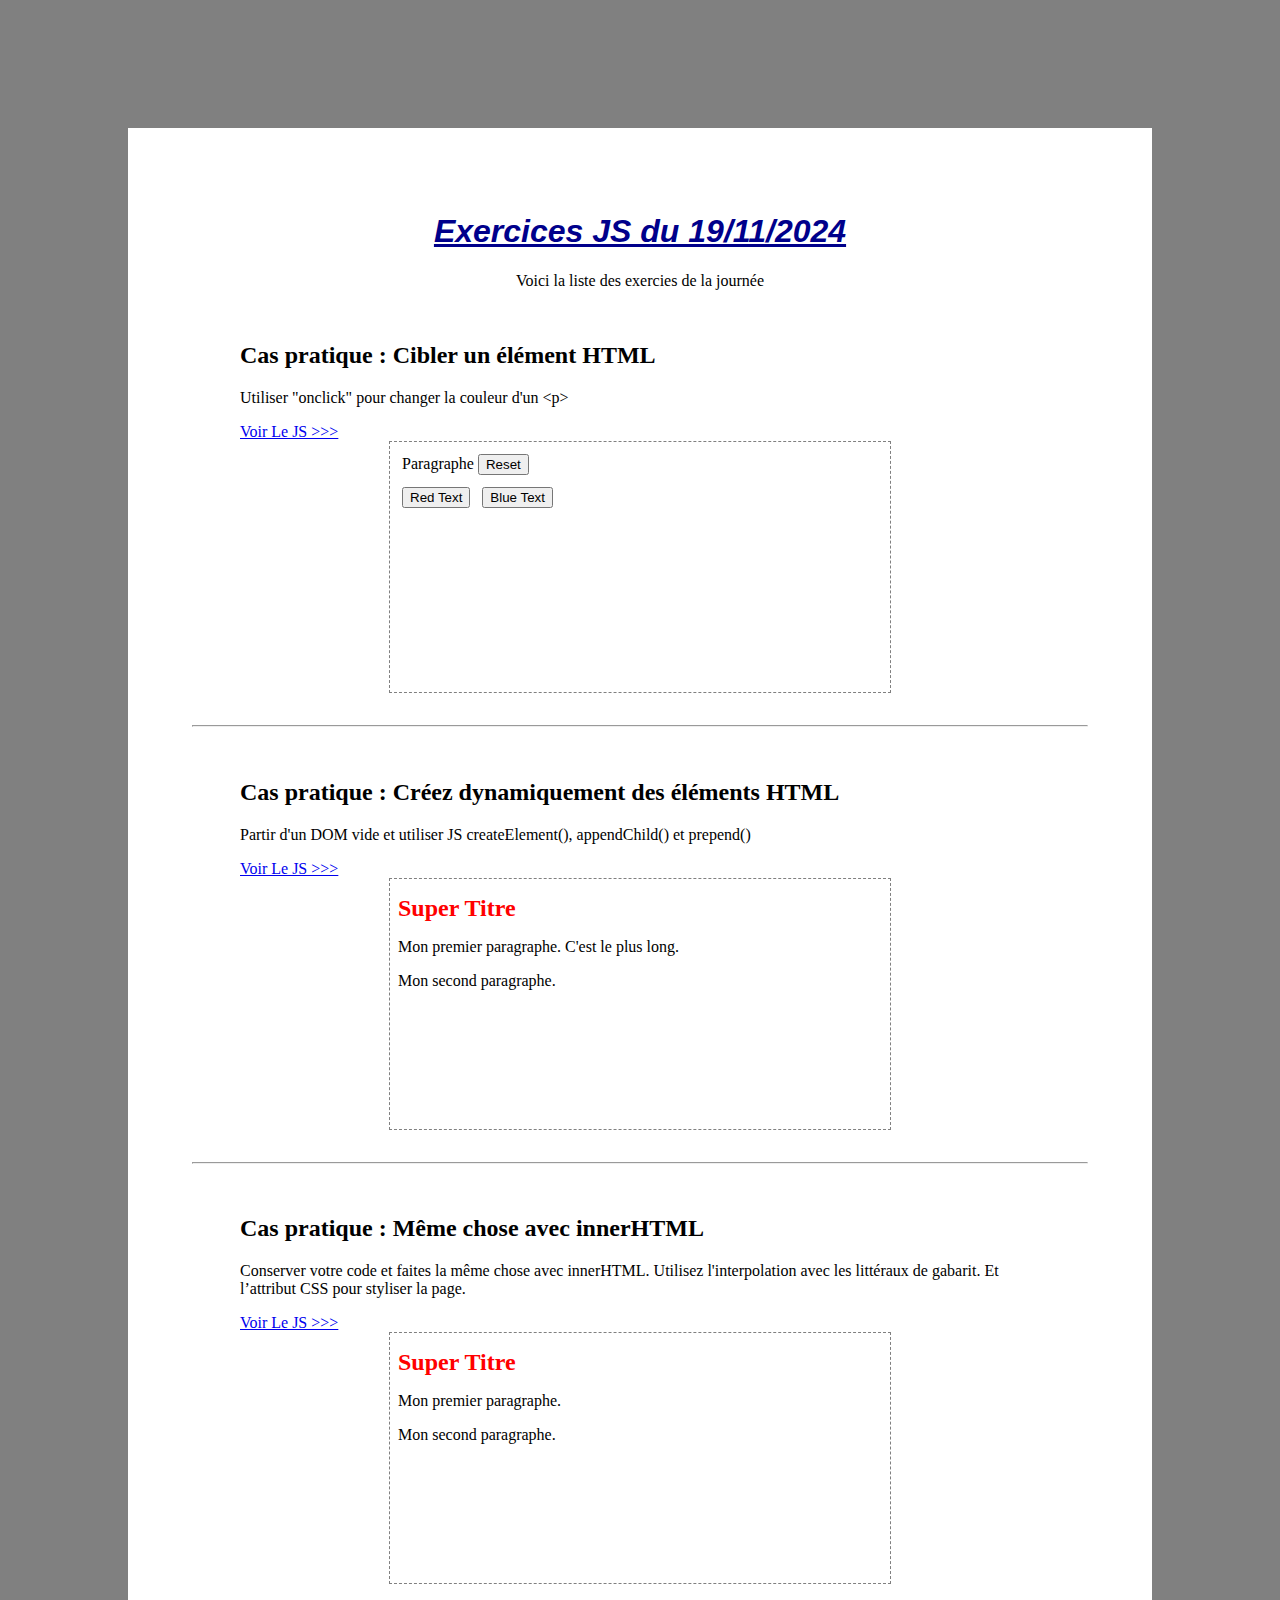
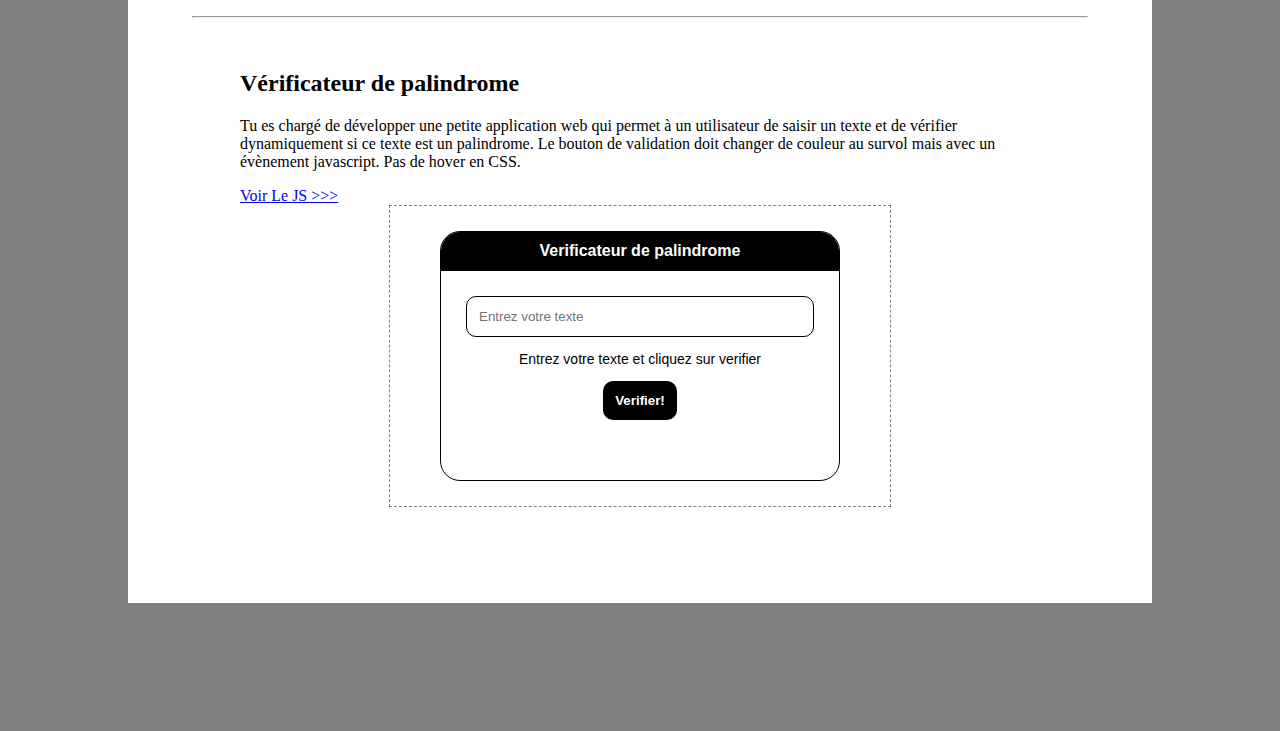
<file: S8-JS-J1/index.html>
<!DOCTYPE html>
<html lang="fr">
<head>
    <meta charset="UTF-8">
    <meta name="viewport" content="width=device-width, initial-scale=1.0">
    <title>Exo S8 J1 - AFEC</title>
    <link rel="shortcut icon" href="Favicon.webp" type="image/x-icon">
    <meta name="description" content="Page contenant tout les exercices JavaScript du 19/11/2024">
</head>
<body>
    <h1>Exercices JS du 19/11/2024</h1>
    <p>Voici la liste des exercies de la journée</p>
    <section>
        <div class="enonce">
            <h2>Cas pratique : Cibler un élément HTML</h2>
            <p>Utiliser "onclick" pour changer la couleur d'un &lt;p&gt;</p>
            <a href="./Exo1/script.js" target="_blank">Voir Le JS >>></a>
        </div>
        <iframe title="Exercice 1" src="./Exo1/index.html" width="500px" height="250px" frameborder="0"></iframe>
    </section>
    <hr>
    <section>
        <div class="enonce">
            <h2>Cas pratique : Créez dynamiquement des éléments HTML</h2>
            <p>Partir d'un DOM vide et utiliser JS createElement(), appendChild() et prepend()</p>
            <a href="./Exo2/script.js" target="_blank">Voir Le JS >>></a>
        </div>
        <iframe title="Exercice 2" src="./Exo2/index.html" width="500px" height="250px" frameborder="0"></iframe>
    </section>
    <hr>
    <section>
        <div class="enonce">
            <h2>Cas pratique : Même chose avec innerHTML</h2>
            <p>Conserver votre code et faites la même chose avec innerHTML. Utilisez l'interpolation avec les littéraux de gabarit. Et l’attribut CSS pour styliser la page.</p>
            <a href="./Exo3/script.js" target="_blank">Voir Le JS >>></a>
        </div>
        <iframe title="Exercice 3" src="./Exo3/index.html" width="500px" height="250px" frameborder="0"></iframe>
    </section>
    <hr>
    <section>
        <div class="enonce">
            <h2>Vérificateur de palindrome</h2>
            <p>Tu es chargé de développer une petite application web qui permet à un utilisateur de saisir un texte et de vérifier dynamiquement si ce texte est un palindrome. Le bouton de validation doit changer de couleur au survol mais avec un évènement javascript. Pas de hover en CSS.</p>
            <a href="./Exo4/script.js" target="_blank">Voir Le JS >>></a>
        </div>
        <iframe title="Exercice 4" src="./Exo4/index.html" width="500px" height="300px" frameborder="0"></iframe>
    </section>
    
    <style>
        html{
            background-color: grey;
        }
        body{
            margin: 128px;
            padding: 64px;
            background-color: white;
        }
        body > p{
            text-align: center;
        }
        h1{
            color: darkblue;
            text-align: center;
            font-family: sans-serif;
            text-decoration: underline;
            font-style: italic;
        }
        section {
            display: flex;
            flex-direction: column;
            justify-content: space-around;
            align-items: center;
            margin: 32px;
        }
        section > div > p{
            width: 800px
        }
        iframe {
            border: 1px grey dashed;
        }
        .enonce {
            flex: 1;
        }


    </style>
</body>
</html>
</file>
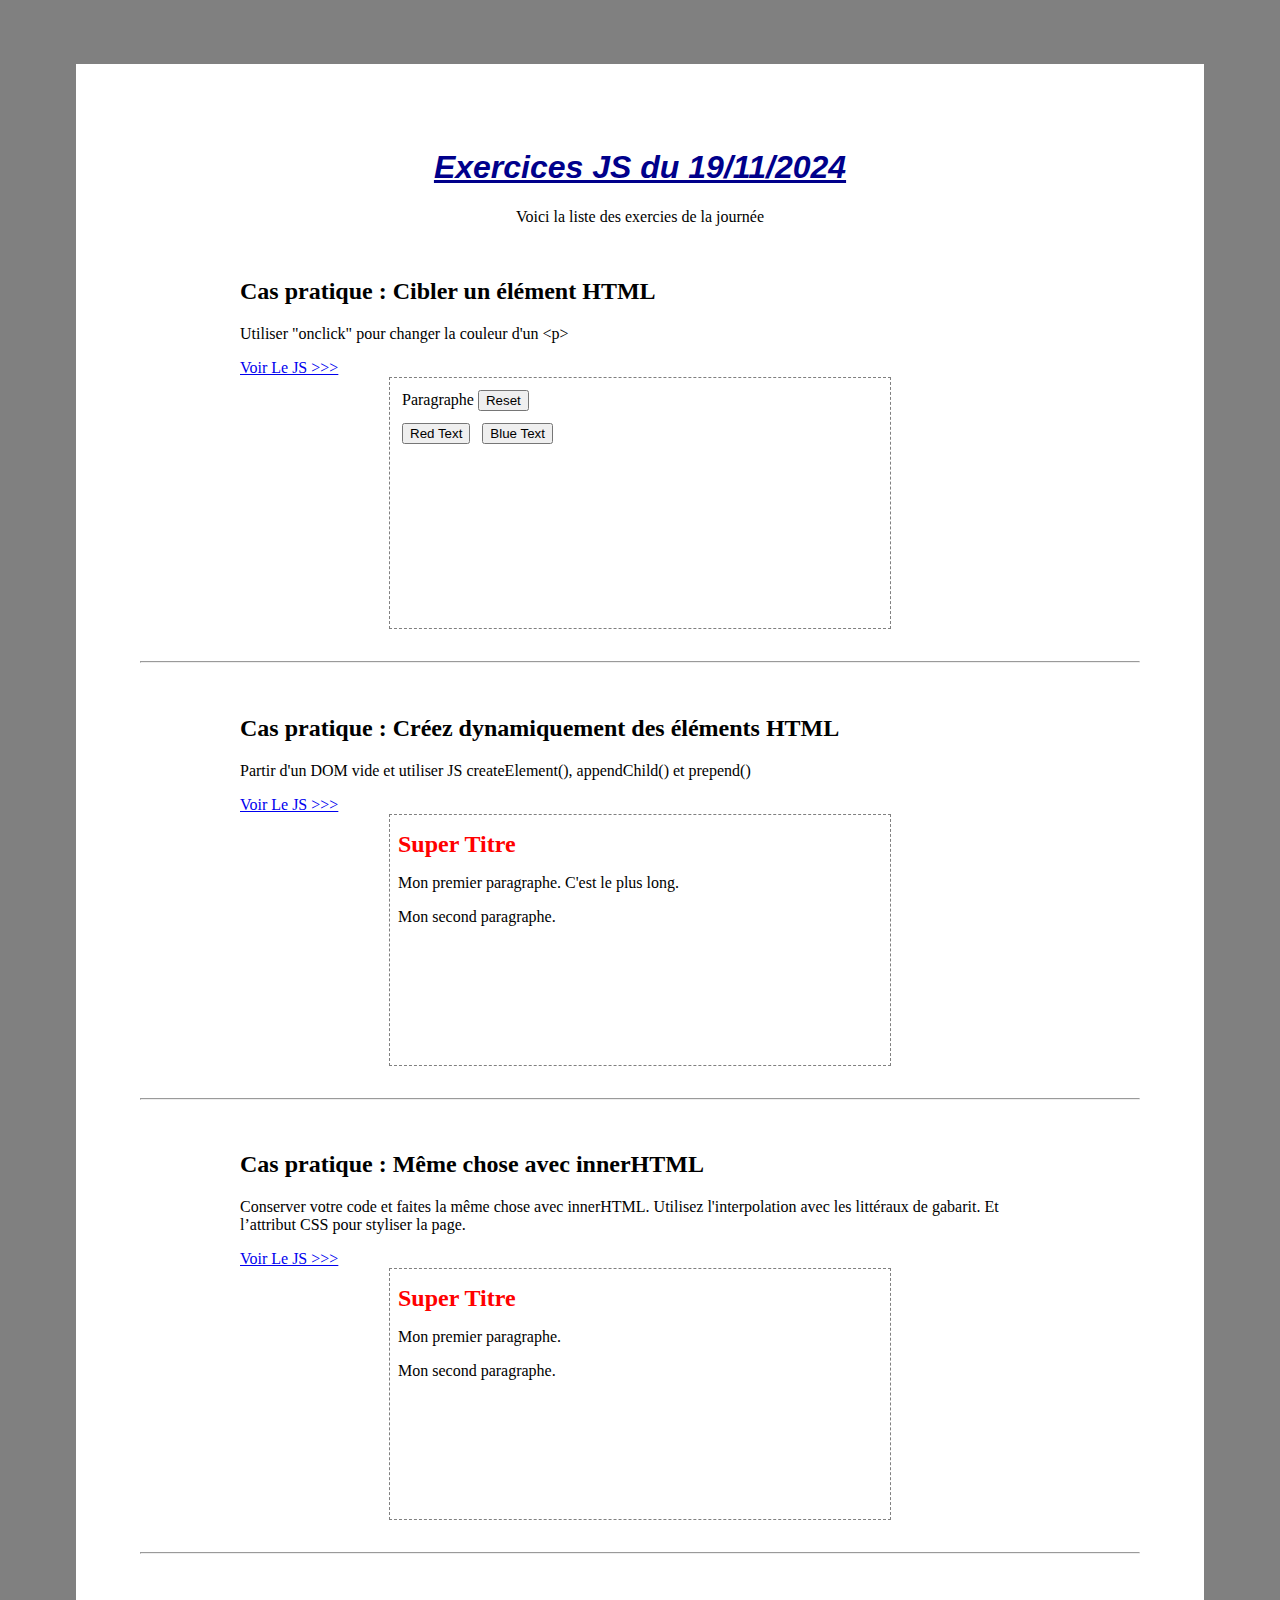
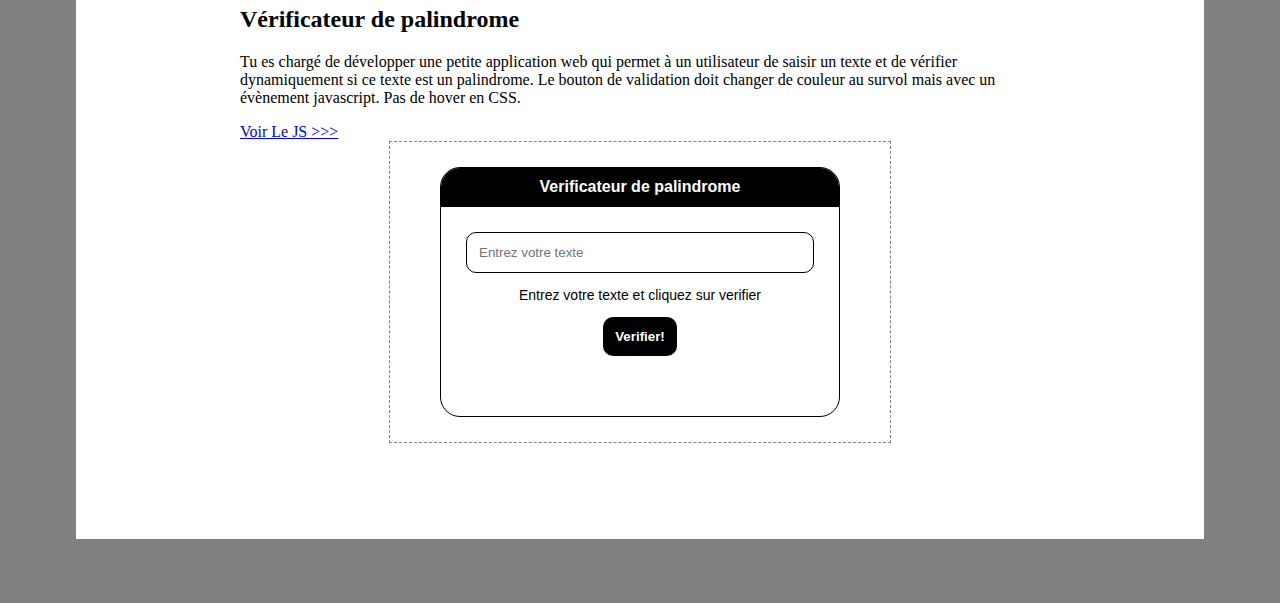
<file: S8-JS-J2-DOM/index.html>
<!DOCTYPE html>
<html lang="fr">
<head>
    <meta charset="UTF-8">
    <meta name="viewport" content="width=device-width, initial-scale=1.0">
    <title>Exo S8 J1 - AFEC</title>
    <link rel="shortcut icon" href="Favicon.webp" type="image/x-icon">
    <meta name="description" content="Page contenant tout les exercices JavaScript du 19/11/2024">
</head>
<body>
    <h1>Exercices JS du 19/11/2024</h1>
    <p>Voici la liste des exercies de la journée</p>
    <section>
        <div class="enonce">
            <h2>Cas pratique : Cibler un élément HTML</h2>
            <p>Utiliser "onclick" pour changer la couleur d'un &lt;p&gt;</p>
            <a href="./Exo1/script.js" target="_blank">Voir Le JS >>></a>
        </div>
        <iframe title="Exercice 1" src="./Exo1/index.html" width="500px" height="250px" frameborder="0"></iframe>
    </section>
    <hr>
    <section>
        <div class="enonce">
            <h2>Cas pratique : Créez dynamiquement des éléments HTML</h2>
            <p>Partir d'un DOM vide et utiliser JS createElement(), appendChild() et prepend()</p>
            <a href="./Exo2/script.js" target="_blank">Voir Le JS >>></a>
        </div>
        <iframe title="Exercice 2" src="./Exo2/index.html" width="500px" height="250px" frameborder="0"></iframe>
    </section>
    <hr>
    <section>
        <div class="enonce">
            <h2>Cas pratique : Même chose avec innerHTML</h2>
            <p>Conserver votre code et faites la même chose avec innerHTML. Utilisez l'interpolation avec les littéraux de gabarit. Et l’attribut CSS pour styliser la page.</p>
            <a href="./Exo3/script.js" target="_blank">Voir Le JS >>></a>
        </div>
        <iframe title="Exercice 3" src="./Exo3/index.html" width="500px" height="250px" frameborder="0"></iframe>
    </section>
    <hr>
    <section>
        <div class="enonce">
            <h2>Vérificateur de palindrome</h2>
            <p>Tu es chargé de développer une petite application web qui permet à un utilisateur de saisir un texte et de vérifier dynamiquement si ce texte est un palindrome. Le bouton de validation doit changer de couleur au survol mais avec un évènement javascript. Pas de hover en CSS.</p>
            <a href="./Exo4/script.js" target="_blank">Voir Le JS >>></a>
        </div>
        <iframe title="Exercice 4" src="./Exo4/index.html" width="500px" height="300px" frameborder="0"></iframe>
    </section>
    <style>
        html{
            background-color: grey;
        }
        body{
            margin: 64px auto 64px auto;
            padding: 64px;
            background-color: white;
            max-width: 1000px;
        }
        body > p{
            text-align: center;
        }
        h1{
            color: darkblue;
            text-align: center;
            font-family: sans-serif;
            text-decoration: underline;
            font-style: italic;
        }
        section {
            display: flex;
            flex-direction: column;
            justify-content: space-around;
            align-items: center;
            margin: 32px;
        }
        section > div > p{
            width: 800px
        }
        iframe {
            border: 1px grey dashed;
        }
        .enonce {
            flex: 1;
        }


    </style>
</body>
</html>
</file>
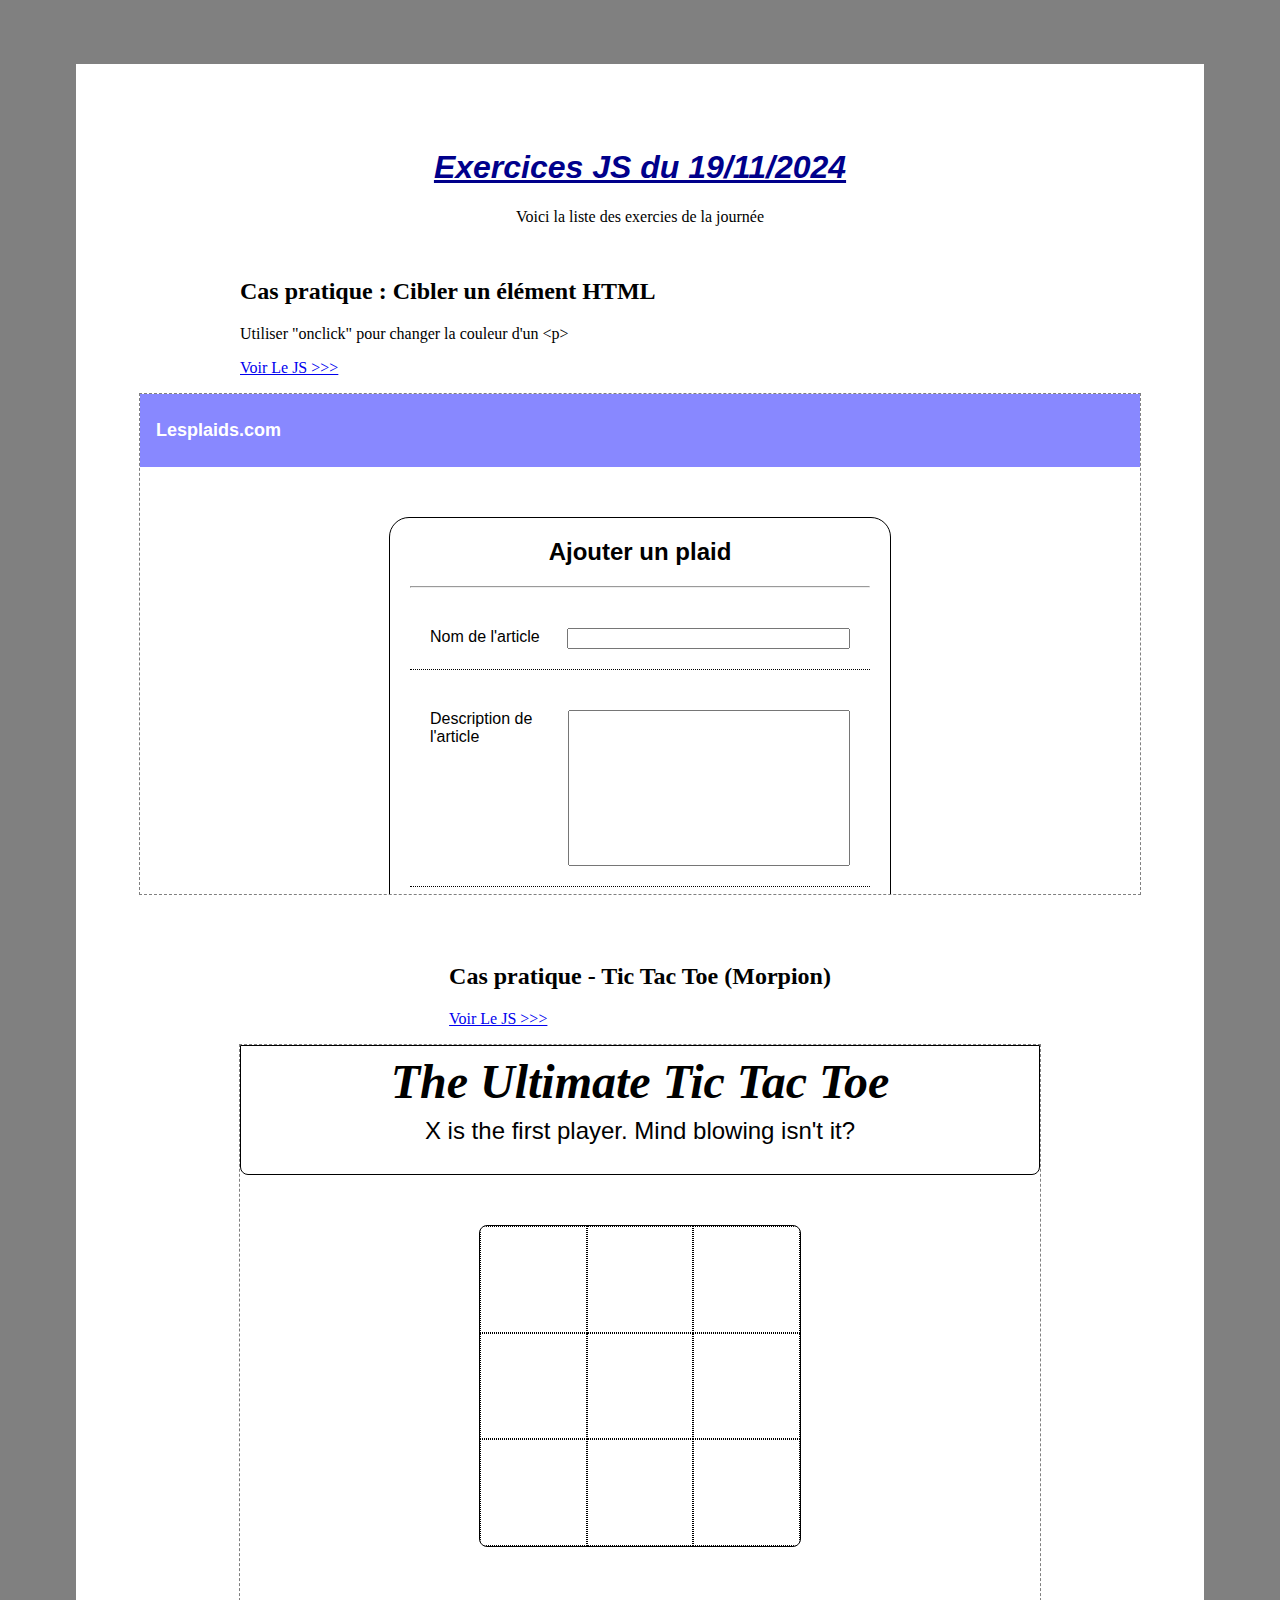
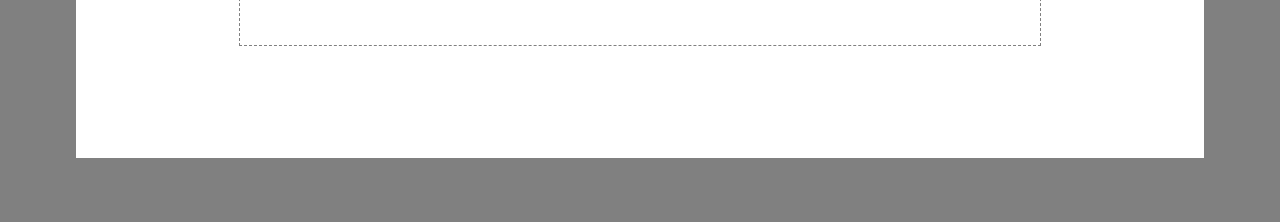
<file: S8-JS-J3-ForumTicTacToe/index.html>
<!DOCTYPE html>
<html lang="fr">
<head>
    <meta charset="UTF-8">
    <meta name="viewport" content="width=device-width, initial-scale=1.0">
    <title>Exo S8 J1 - AFEC</title>
    <link rel="shortcut icon" href="Favicon.webp" type="image/x-icon">
    <meta name="description" content="Page contenant tout les exercices JavaScript du 19/11/2024">
</head>
<body>
    <h1>Exercices JS du 19/11/2024</h1>
    <p>Voici la liste des exercies de la journée</p>
    <section>
        <div class="enonce">
            <h2>Cas pratique : Cibler un élément HTML</h2>
            <p>Utiliser "onclick" pour changer la couleur d'un &lt;p&gt;</p>
            <a href="./Exo1/script.js" target="_blank">Voir Le JS >>></a>
        </div>
        <iframe title="Exercice 1" src="./Exo1/index.html" width="1000px" height="500px" frameborder="0"></iframe>
    </section>
    <section>
        <div class="enonce">
            <h2>Cas pratique - Tic Tac Toe (Morpion)</h2>
            <a href="./Exo2/script.js" target="_blank">Voir Le JS >>></a>
        </div>
        <iframe title="Exercice 2" src="./Exo2/index.html" width="800px" height="600px" frameborder="0"></iframe>
    </section>
    <style>
        html{
            background-color: grey;
        }
        body{
            margin: 64px auto 64px auto;
            padding: 64px;
            background-color: white;
            max-width: 1000px;
        }
        body > p{
            text-align: center;
        }
        h1{
            color: darkblue;
            text-align: center;
            font-family: sans-serif;
            text-decoration: underline;
            font-style: italic;
        }
        section {
            display: flex;
            flex-direction: column;
            justify-content: space-around;
            align-items: center;
            margin: 32px;
        }
        section > div > p{
            width: 800px
        }
        iframe {
            border: 1px grey dashed;
            margin: 16px;
        }
        .enonce {
            flex: 1;
        }


    </style>
</body>
</html>
</file>
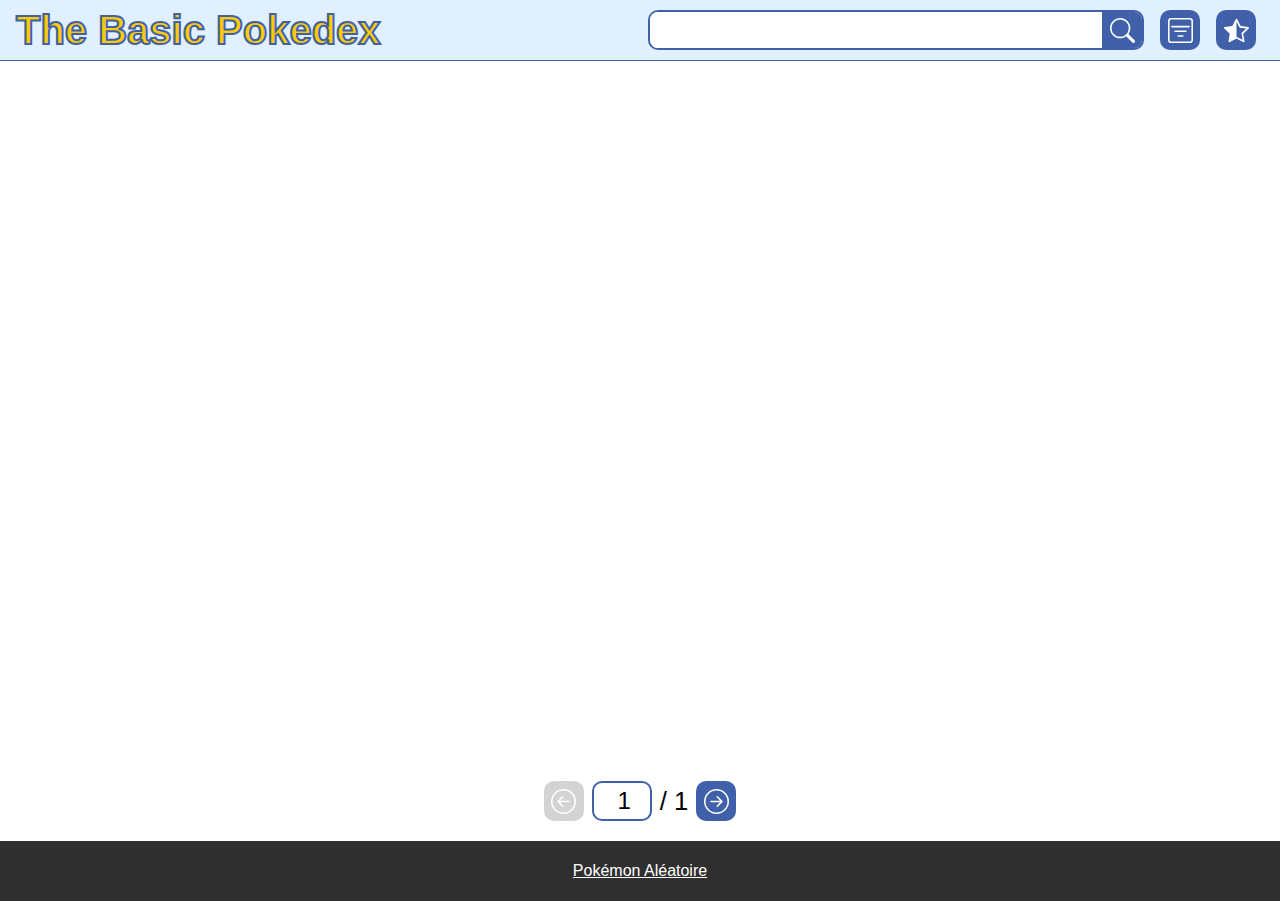
<file: S9-JS-J1-Pokemon/index.html>
<!DOCTYPE html>
<html lang="fr">
<head>
    <title>The Basic Pokedex</title>
    <meta charset="UTF-8">
    <meta name="viewport" content="width=device-width, initial-scale=1.0">
    <meta name="description" content="Un exercice pokédex en JavaScript pour utiliser une api.">
    <link rel="stylesheet" href="style.css">
    <link rel="shortcut icon" href="./images/Favicon-1.webp" type="image/x-icon">
    <script src="./pokemonScript.js" defer></script>
</head>
<body>
    <header>
       <p class="HeaderMainText">The Basic Pokedex</p>
       <div class="HeaderDiv">
            <div class="HeaderSearchBar"><input id="SearchBar" type="text"><button id="SearchButton"><img class="ButtonIcon" src="./icons/search.svg" alt="Bouton de recherche"></button></div>
            <div class="HeaderFilterButton">
                <button id="FiltersButton"><img class="ButtonIcon" src="./icons/filter-square.svg" alt="Bouton de filtres"></button>
                <form id="FiltersMenu" method="post"  style="display: none;">
                    <p>Ordoner par :</p>
                    <div><input type="radio" name="OrderBy" id="OrderById" value="OrderById" checked><label for="OrderById">Id</label></div>
                    <div><input type="radio" name="OrderBy" id="OrderByName" value="OrderByName"><label for="OrderByName">Alphabétique</label></div>
                    
                    <p>Filter par type :</p>
                    <select name="FilterType" id="FilterType">
                        <option value="FilterAll" selected>Tous</option>
                        <option value="FilterNormal">Normal</option>
                        <option value="FilterCombat">Combat</option>
                        <option value="FilterVol">Vol</option>
                        <option value="FilterPoison">Poison</option>
                        <option value="FilterSol">Sol</option>
                        <option value="FilterRoche">Roche</option>
                        <option value="FilterInsecte">Insecte</option>
                        <option value="FilterSpectre">Spectre</option>
                        <option value="FilterAcier">Acier</option>
                        <option value="FilterFeu">Feu</option>
                        <option value="FilterPlante">Plante</option>
                        <option value="FilterÉlectrik">Électrik</option>
                        <option value="FilterPsy">Psy</option>
                        <option value="FilterGlace">Glace</option>
                        <option value="FilterDragon">Dragon</option>
                        <option value="FilterTénèbres">Ténèbres</option>
                        <option value="FilterFée">Fée</option>
                    </select>
                    <button type="submit">Filtrer</button>
                </form>
            </div>
            <div class="HeaderFavoriteButton"><button id="Favorite"><img class="ButtonIcon" src="./icons/star-half.svg" alt="Bouton des Favoris"></button></div>
       </div>
    </header>
    <main>
        <h1 id="ListTitle"></h1>
        <section id="CardList"></section>
        <section class="PokemonDetails" id="Details" style="display: none">
            <img class="DetailsClose" id="CloseWindowButton" src="./icons/x-circle-fill.svg" alt="Icône fermer la fenêtre">
        </section>
        <section class="PageButtons">
            <button id="PageLeft"><img class="ButtonIcon" src="./icons/arrow-left-circle.svg" alt="Bouton des Favoris"></button>
            <input id="PageNumber" type="number" min="1">
            <span id="PageTotal">/ 1</span>
            <button id="PageRight"><img class="ButtonIcon" src="./icons/arrow-right-circle.svg" alt="Bouton des Favoris"></button>
        </section>
    </main>
    <footer>
        <p class="FooterLink" id="RandomPokemon">Pokémon Aléatoire</p>
    </footer>
</body>
</html>
</file>
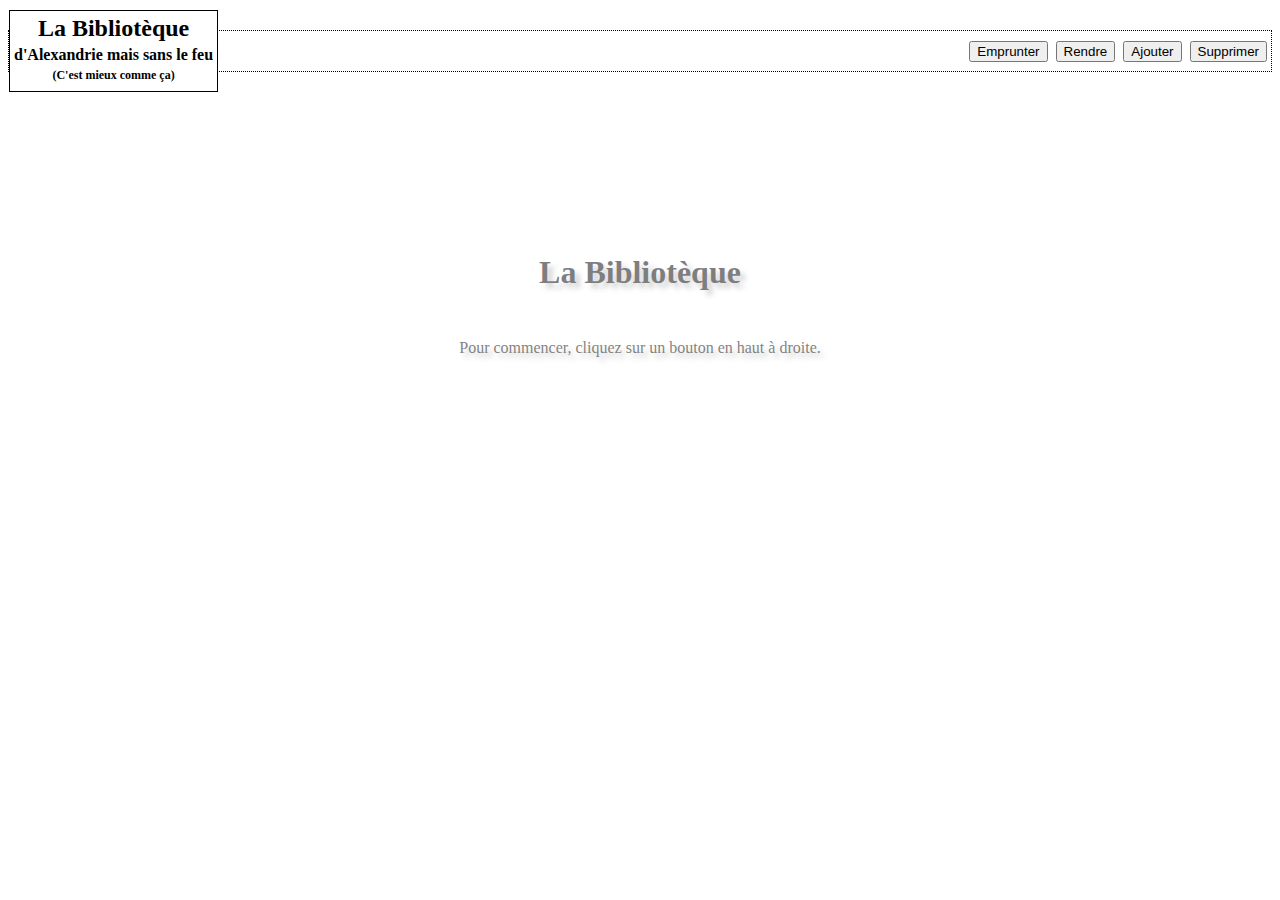
<file: S10-JS-J1 Classes/Exo-Gestion-Bibliotèque/index.html>
<!DOCTYPE html>
<html lang="fr">
<head>
    <meta charset="UTF-8">
    <meta name="viewport" content="width=device-width, initial-scale=1.0">
    <title>La Bibliotèque</title>
    <script src="script.js" defer></script>
    <style>
        header {
            display: flex;
            justify-content: space-between;
            align-items: center;
            border: 1px black dotted;
            height: 40px;
            margin-top: 30px;
        }
        header div:nth-child(1) {
            height: 80px;
            border: 1px black solid;
            background-color: white;
            text-align: center;
        }
        header div:nth-child(2) {
            display: flex;
            align-items: center;
        }
        header div * {
            margin: 4px;
        }
        h1 {
            font-size: 24px;
        }
        h2 {
            font-size: 16px;
        }
        h3 {
            font-size: 12px;
        }
        .DefaultText {
            display: flex;
            justify-content: center;
            align-items: center;
            text-align: center;
            opacity: 50%;
            text-shadow: #00000055 5px 5px 5px;
            flex-direction: column;
            height: 50vh;
        }
        .Larger {
            font-size: 2em;
            font-weight: bold;
        }

        .Window {
            margin: 40px;
            border: black 1px solid;
        }
        .WindowHeader {
            display: flex;
            justify-content: space-between;
            align-items: center;
            border-bottom: black 1px dotted;
            box-sizing: border-box;
            font-weight: bold;
            padding: 10px;
            width: 100%;
        }
        .WindowHeader button {
            width: 40px;
            aspect-ratio: 4/3;
            font-weight: bold;
        }
        .Window > div {
            display: flex;
            
            box-sizing: border-box;
            padding: 10px;
        }
        .Window > div > div {
            box-sizing: border-box;
            padding: 20px;
        }
        .WindowBodyLeft > input {
            width: 100%;
        }
        .WindowBodyLeft > div {
            display: flex;
            flex-direction: column;
        }
        #IdBookList {
            height: 60vh;
            overflow: scroll;
        }
        #IdBookList div {
            display: flex;
            flex-direction: column;
            margin: 8px;
        }
        #IdBookList div:nth-child(odd) {
            background-color: lightgrey;
        }
        #IdBookList div:hover {
            cursor: pointer;
            background-color: grey;
        }
        

        .PopupWindow {
            position: absolute;
            top: 50vh;
            left: 50vw;

            display: flex;
            justify-content: center;
            align-items: center;

            width: 300px;
            height: 150px;

            font-weight: bold;
            font-size: 1.5em;

            transform: translate(-50%, -50%);
            border: 1px solid black;
            background-color: white;
        }
    </style>
</head>
<body>
    <header>
        <div><h1>La Bibliotèque</h1><h2>d'Alexandrie mais sans le feu</h2><h3>(C'est mieux comme ça)</h3></div>
        <div>
            <button id="IdBorrowButton">Emprunter</button>
            <button id="IdReturnButton">Rendre</button>
            <button id="IdAddButton">Ajouter</button>
            <button id="IdRemoveButton">Supprimer</button></div>
    </header>
    <main>
        <section class="DefaultText">
            <p class="Larger">La Bibliotèque</p>
            <p>Pour commencer, cliquez sur un bouton en haut à droite.</p>
        </section>
    </main>
</body>
</html>
</file>
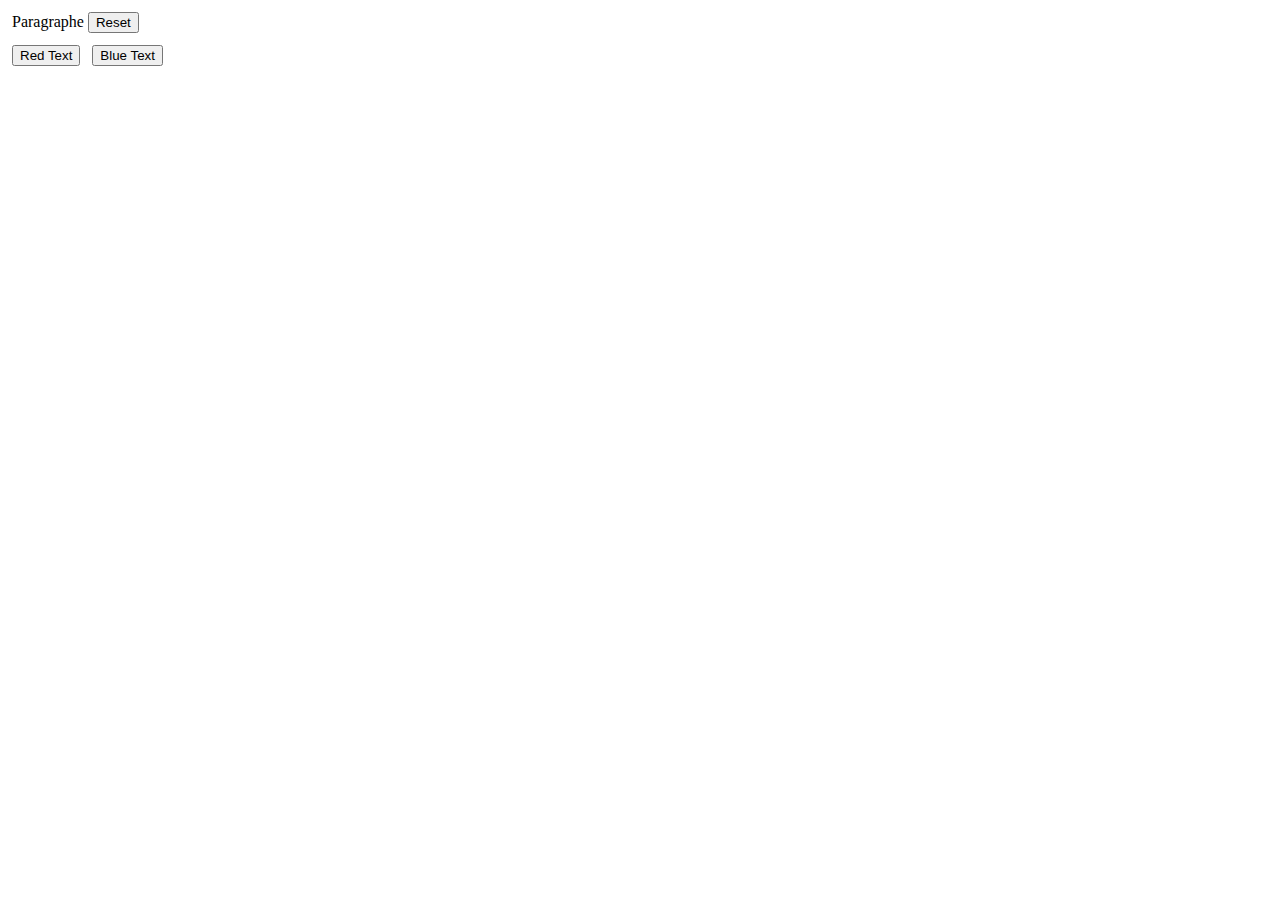
<file: S8-JS-J1/Exo1/index.html>
<!DOCTYPE html>
<html lang="fr">
<head>
    <meta charset="UTF-8">
    <meta name="viewport" content="width=device-width, initial-scale=1.0">
    <title>Document</title>
    <script src="./script.js" defer></script>
</head>
<body>
    <p>Paragraphe<button id="ResetButton">Reset</button></p>
    <button id="RedTextButton">Red Text</button>
    <button id="BlueTextButton">Blue Text</button>

    <style>
        * {
            margin: 4px;
        }
    </style>
</body>
</html>
</file>
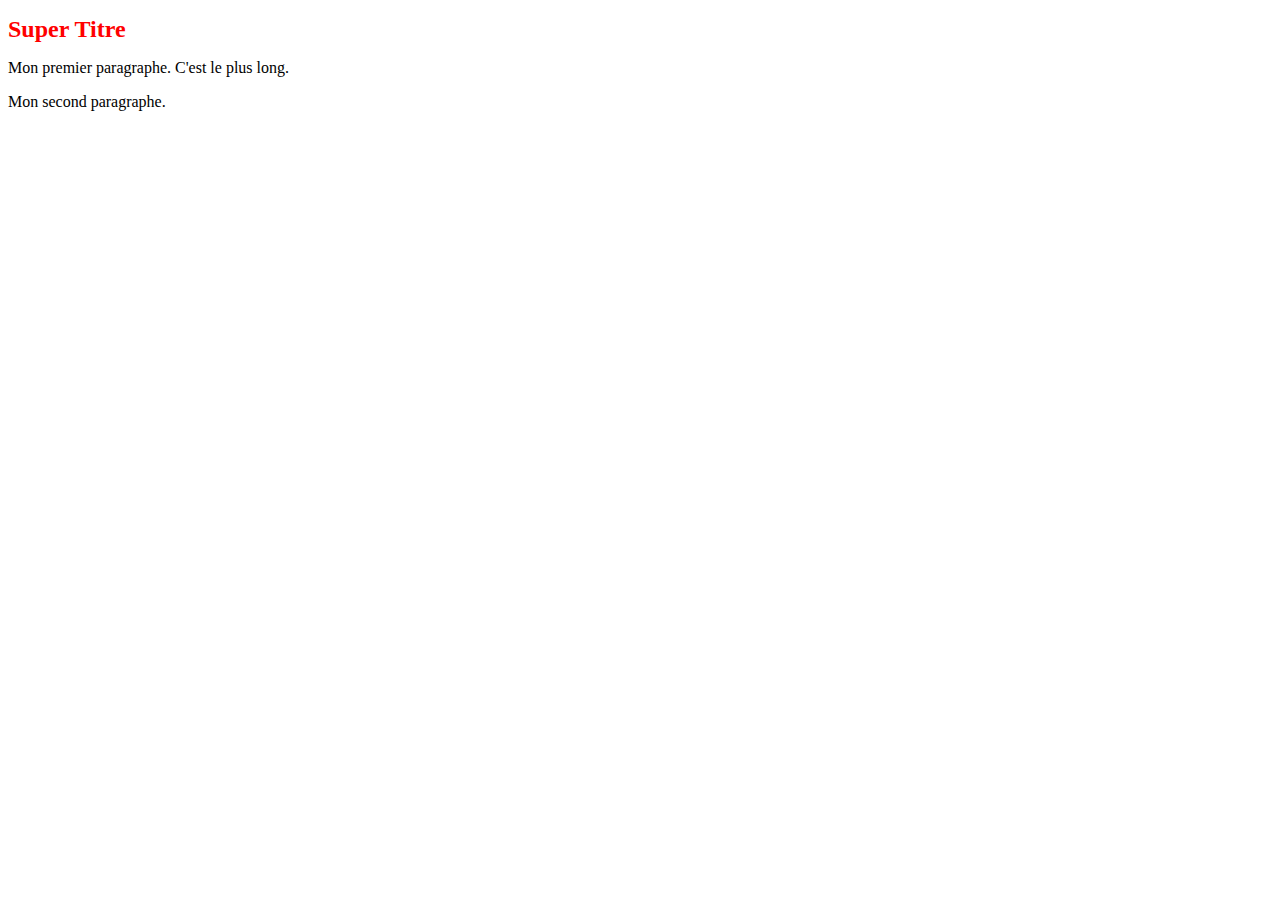
<file: S8-JS-J1/Exo2/index.html>
<!DOCTYPE html>
<html lang="fr">
<head>
    <meta charset="UTF-8">
    <meta name="viewport" content="width=device-width, initial-scale=1.0">
    <title>Document</title>
    <script src="./script.js" defer></script>
</head>
<body>
    
</body>
</html>
</file>
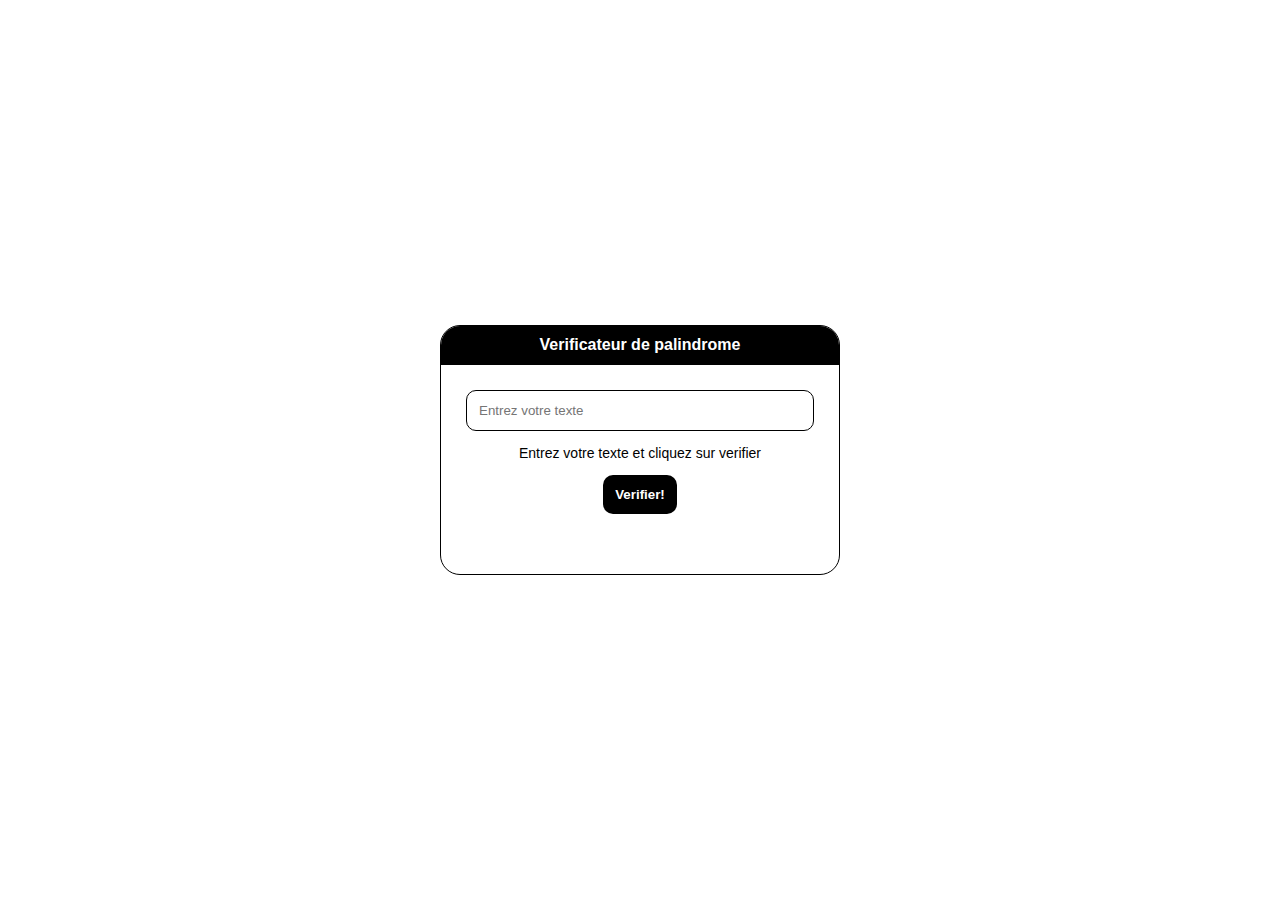
<file: S8-JS-J1/Exo4/index.html>
<!DOCTYPE html>
<html lang="fr">
<head>
    <meta charset="UTF-8">
    <meta name="viewport" content="width=device-width, initial-scale=1.0">
    <title>Document</title>
    <script src="./script.js" defer></script>
</head>
<body>
    <section class="Window">
        <div class="TitleBar">Verificateur de palindrome</div>
        <div class="WindowBody">
            <input type="text" id="inputField" placeholder="Entrez votre texte">
            <p id="outputField">Entrez votre texte et cliquez sur verifier</p>
            <button id="buttonCheck" onclick="CheckInput()">Verifier!</button>
        </div>
    </section>

    <style>

        body {
            display: flex;
            justify-content: center;
            align-items: center;
            font-family: sans-serif;

            padding: 0px;
            margin: 0px;
            width: 100vw;
            height: 100vh;
        }
        .Window {
            width: 400px;
            height: 250px;
            border: black 1px solid;
            border-radius: 20px;
            box-sizing: border-box;
            overflow: hidden;
        }
        .TitleBar {
            border-bottom: black 1px solid;
            padding: 10px;
            text-align: center;
            background-color: black;
            color: white;
            font-weight: bold;
        }
        .WindowBody {
            padding: 25px;
            text-align: center;
        }
        #inputField {
            width: 100%;
            border-radius: 10px;
            padding: 12px;
            border: black 1px solid;
            box-sizing: border-box;
        }
        #inputField:focus {
            outline: darkblue 1px solid;
        }
        #outputField {
            font-size: 14px;
        }
        #buttonCheck {
            padding: 12px;
            background-color: black;
            color: white;
            border: none;
            border-radius: 10px;
            font-weight: bold;
            transition: background-color 0.2s linear;
        }

    </style>
</body>
</html>
</file>
<file: S9-JS-J1-Pokemon/style.css>
body {
    --lightred: #FFAAAA;
    --red: #EE5050;
    --orange: #FE9000;
    --yellow: #FECC00;  /*#FECA1B*/
    --lightblue: #E0F0FF;
    --blue: #4060AA;
    --darkblue: #3050A0;
    --bright: white;
    --grey: lightgrey;
    --dark: #2F2F2F;

    margin: 0;
    padding: 0;

    font-size: 16px;
    font-family: sans-serif;

    position: relative;
}

input {
    border: var(--blue) 2px solid;
    border-radius: 10px;
    height: 40px;
    font-size: 1.5em;
    padding-left: 10px;
    box-sizing: border-box;
}
input:focus{
    outline: none;
}
button {
    display: flex;
    align-items: center;
    justify-content: space-around;
    background-color: var(--blue);
    color: var(--bright);
    border: none;
    height: 40px;
    border-radius: 10px;
    aspect-ratio: 1/1;
}
button:hover:not(:disabled) {
    cursor: pointer;
    background-color: var(--darkblue);
    transition: background-color 0.1s linear;
}
button:disabled {
    background-color: var(--grey);
}
.ButtonIcon {
    filter: brightness(0) saturate(100%) invert(100%) sepia(20%) saturate(7451%) hue-rotate(178deg) brightness(111%) contrast(113%);
    width: 25px;
    aspect-ratio: 1/1;
}
.LargerText {
    font-size: 2em;
}
.Link {
    text-decoration: underline;
    cursor: pointer;
}

header {
    display: flex;
    align-items: center;
    justify-content: space-between;
    top: 0px;
    position: sticky;
    z-index: 1;
    height: 60px;
    padding: 0 16px 0 16px;

    background-color: var(--lightblue);
    border-bottom: var(--blue) 1px solid;
}
.HeaderMainText {
    -webkit-text-fill-color: var(--yellow);
    -webkit-text-stroke: 2px var(--blue);
    color: var(--bright);
    width: 50%;
    font-size: 2.5em;
    font-weight: bold;
}
.HeaderDiv {
    display: flex;
    align-items: center;
    justify-content: end;
    width: 50%;
}
.HeaderDiv > div {
    margin: 8px;
}
.HeaderSearchBar {
    display: flex;
    align-items: center;
    box-sizing: border-box;
    overflow: hidden;
    border: var(--blue) 2px solid;
    border-radius: 10px;
    height: 40px;
    width: 500px;
    max-width: 80%;
}
.HeaderSearchBar input{
    flex: 1;
    border: none;
    height: inherit;
    border-radius: 0px;
}
.HeaderSearchBar button{
    background-color: var(--blue);
    border: none;
    height: inherit;
    aspect-ratio: 1/1;
    border-radius: 0px;
}
.HeaderSearchBar button:hover {
    background-color: var(--darkblue);
}
.HeaderFilterButton {
    position: relative;
}
#FiltersMenu {
    position: absolute;
    top: 50px;
    left: -70px;
    display: flex;
    flex-direction: column;
    justify-content: space-around;
    align-items: center;
    gap: 8px;

    width: 180px;
    padding: 20px;
    border-radius: 20px;

    background-color: var(--bright);
    box-sizing: border-box;
    border: var(--blue) 2px solid;
}
#FiltersMenu > div{
    display: flex;
    align-items: center;
    width: 100%;
    height: 30px;
}


/* .HeaderFavoriteButton {

} */

main {
    display: flex;
    flex-direction: column;
    align-items: center;
    justify-content: space-between;
    min-height: calc(100vh - 120px);
    background-color: var(--bright);
}
#CardList {
    display:grid;
    grid-template-columns: 1fr 1fr 1fr;
    gap: 100px;
    margin: 40px;
}

@property --shadowposition {
    syntax: "<length>";
    inherits: false;
    initial-value: 2px;
}

.Card {
    position: relative;
    display: flex;
    flex-direction: column;
    align-items: center;
    padding: 20px;
    
    border-radius: 20px;
    font-weight: bold;

    width: 250px;
    height: 350px;

    border: #AAAAAA 3px solid;
    background-color: #DDDDDD;
    opacity: 1;
    box-shadow: var(--shadowposition) var(--shadowposition) var(--shadowposition) var(--shadowposition) #AAAAAA;

    transition: opacity 0.5s ease-out, --shadowposition 0.5s cubic-bezier(0.4,1,.8,1), transform 0.5s ease-out;
}
.Card:hover {
    cursor: pointer;
    transform: scale(1.1);
    --shadowposition: 16px;
    box-shadow: var(--shadowposition) var(--shadowposition) var(--shadowposition) var(--shadowposition) #AAAAAA;
}
.Card.DetailsCardAnimation {
    transform: rotateY(180deg) scale(2);
    z-index: 2;
    opacity: 0;
}
.CardFavorite {
    position: absolute;
    top: -25px;
    left: -25px;
    width: 50px;
    height: 50px;
    filter: brightness(0) saturate(100%) invert(80%) sepia(29%) saturate(1607%) hue-rotate(358deg) brightness(98%) contrast(106%);
}
.CardLine {
    display: flex;
    flex-direction: row;
    align-items: center;
    justify-content: space-between;
    padding: 8px;
    box-sizing: border-box;
    width: 100%;
    height: 60px;
    border-color: inherit;
}
.CardName {
    font-size: 1.5em;
}
.CardImage {
    background-color: var(--bright);
    border-radius: 10px;
    width: 100%;
    aspect-ratio: 1/1;
}
.IconType {
    height: 40px;
    aspect-ratio: 1/1;
    border-radius: 15px;
    border: 2px solid;
    border-color: inherit;
    background-color: white;
}
.PokemonDetails {
    position: fixed;
    top: 50vh;
    left: 50vw;
    transform: translate(-50%, -50%);
    z-index: 3;

    height: 90vh;
    aspect-ratio: 4/3;

    min-width: 640px;
    min-height: 480px;
}
.DetailsWindowBody {
    display: flex;
    align-items: start;
    justify-content: space-around;
    flex-direction: column;
    height: 90vh;
    aspect-ratio: 4/3;

    min-width: 640px;
    min-height: 480px;

    background-color: var(--bright);
    border: var(--red) 1px solid;
    border-radius: 20px;
    box-sizing: border-box;

    /* transition: transform 0.3s linear; */
    animation-name: WindowZoom;
    animation-duration: 0.5s;
}
@keyframes WindowZoom {
    0% {
        transform: scale(0);
    }
    100% {
        transform: scale(1);
    }
}
.WindowButtonLeft {
    position: absolute;
    top: -20px;
    left: -20px;
    border-radius: 50%;
    background-color: var(--bright);
    width: 40px;
    height: 40px;
    padding: 4px;
    border: var(--red) 1px solid;
 }
 .WindowButtonRight {
    position: absolute;
    top: -20px;
    right: -20px;
    border-radius: 50%;
    background-color: var(--bright);
    width: 40px;
    height: 40px;
    padding: 4px;
    border: var(--red) 1px solid;
 }
.DetailsClose {
    width: inherit;
    height: inherit;
    filter: brightness(0) saturate(100%) invert(57%) sepia(54%) saturate(6506%) hue-rotate(332deg) brightness(98%) contrast(93%);
}
.DetailsClose:hover {
    cursor: pointer;
    filter: brightness(0) saturate(100%) invert(24%) sepia(13%) saturate(2096%) hue-rotate(314deg) brightness(112%) contrast(87%);
}
.DetailsFavourite {
    width: inherit;
    height: inherit;
    filter: brightness(0) saturate(100%) invert(87%) sepia(22%) saturate(3732%) hue-rotate(355deg) brightness(98%) contrast(108%);
}
.DetailsFavourite:hover {
    cursor: pointer;
    filter: brightness(0) saturate(100%) invert(27%) sepia(81%) saturate(1976%) hue-rotate(42deg) brightness(100%) contrast(101%);
}

.DetailsTopDiv {
    display: flex;
    align-items: start;
    width: 100%;
}
.DetailsImage {
    width: 40%;
    aspect-ratio: 1/1;
    background-color: var(--bright);
    border-radius: 20px;
}
.DetailsDescription {
    width: 60%;
    padding: 20px;
    box-sizing: border-box;
}
.PokemonDetails p {
    font-weight: bold;
    font-size: 1.2em;
}
.DetailsType li{
    display: flex;
    justify-content: start;
    align-items: center;
    gap: 16px;
    width: 100%;
    margin: 8px;
}
.DetailsType img{
    height: 40px;
    aspect-ratio: 1/1;
}
.DetailsBottomDiv {
    padding: 20px;
    flex: 1;
    width: 100%;
    box-sizing: border-box;
}

.PageButtons {
    display: flex;
    align-items: center;
    margin: 16px;
}
.PageButtons > *{
    margin: 4px;
}
#PageNumber {
    display: flex;
    align-items: center;
    width: 60px;
    padding: 4px;
    text-align: right;
    -webkit-appearance: none;
    -moz-appearance: textfield;
}
#PageTotal {
    font-size: 1.6em;
}

footer {
    display: flex;
    align-items: center;
    justify-content: center;
    gap: 16px;
    height: 60px;
    padding: 0 16px 0 16px;

    background-color: var(--dark);
}
.FooterLink {
    color: var(--bright);
    text-decoration: underline;
}
.FooterLink:hover {
    cursor: pointer;
}


.TypeCombat {
    border-color: #FF5555;
    background-color: #FFAAAA;
}
.TypeFeu {
    border-color: #FDBA3F;
    background-color: #FEE57F;
}
.TypeEau {
    border-color: #88AAFF;
    background-color: #E0F0FF;
}
.TypePoison {
    border-color: #CC44DD;
    background-color: #FFBBFF;
}
.TypePlante {
    border-color: #50DD50;
    background-color: #AAFFAA;
}
.TypeSol {
    border-color: #EE6030;
    background-color: #F0CC88;
}
.TypeÉlectrik {
    border-color: #EEAA30;
    background-color: #FFEE55;
}
.TypePsy {
    border-color: #FF6644;
    background-color: #FFAA88;
}
.TypeVol {
    border-color: #AAAAFF;
    background-color: #EEEEFF;
}
.TypeRoche {
    border-color: #D1C469;
    background-color: #F5F0CF;
}
.TypeInsecte {
    border-color: #AADD00;
    background-color: #DDFF88;
}
.TypeFée {
    border-color: #F28DD7;
    background-color: #F8C7EF;
}
</file>
